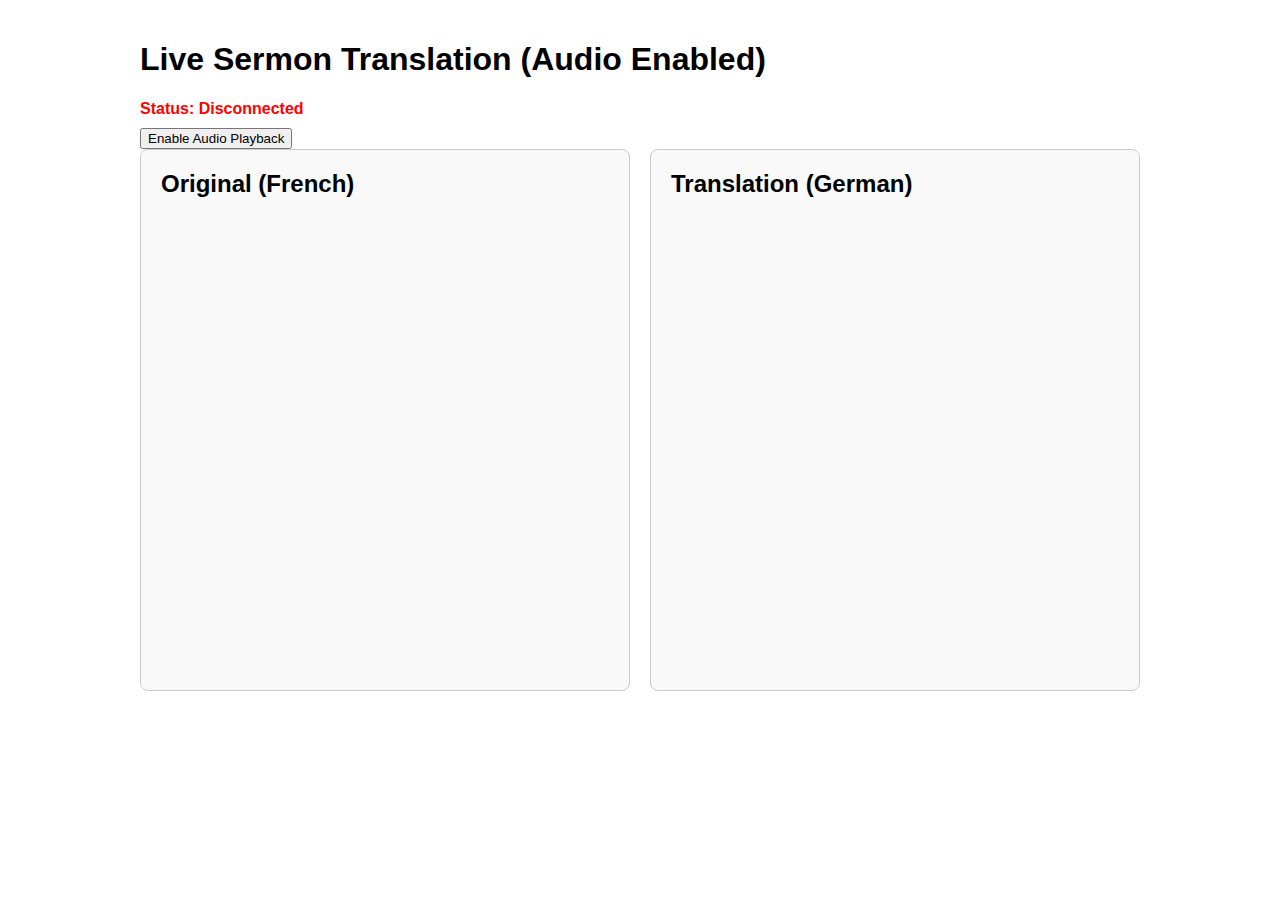
<file: test_client.html>
<!DOCTYPE html>
<html>

<head>
    <title>Sermon Translation Test (Audio)</title>
    <style>
        body {
            font-family: sans-serif;
            max-width: 1000px;
            margin: 0 auto;
            padding: 20px;
        }

        .container {
            display: flex;
            gap: 20px;
        }

        .box {
            flex: 1;
            border: 1px solid #ccc;
            padding: 20px;
            height: 500px;
            overflow-y: auto;
            background: #f9f9f9;
            border-radius: 8px;
        }

        h2 {
            margin-top: 0;
        }

        .final {
            color: black;
            margin-bottom: 10px;
        }

        .interim {
            color: #888;
            font-style: italic;
        }

        .translation {
            color: #0056b3;
            font-weight: 500;
            margin-bottom: 10px;
        }

        .status {
            margin-bottom: 10px;
            font-weight: bold;
        }
    </style>
</head>

<body>
    <h1>Live Sermon Translation (Audio Enabled)</h1>
    <div id="connection-status" class="status">Status: Disconnected</div>
    <button id="start-audio">Enable Audio Playback</button>

    <div class="container">
        <div class="box">
            <h2>Original (French)</h2>
            <div id="original-box">
                <div id="final-transcripts"></div>
                <div id="interim-transcript" class="interim"></div>
            </div>
        </div>
        <div class="box">
            <h2>Translation (German)</h2>
            <div id="translation-box"></div>
        </div>
    </div>

    <script>
        const statusDiv = document.getElementById('connection-status');
        const finalDiv = document.getElementById('final-transcripts');
        const interimDiv = document.getElementById('interim-transcript');
        const translationDiv = document.getElementById('translation-box');
        const startAudioBtn = document.getElementById('start-audio');

        let audioContext;
        let nextStartTime = 0;

        startAudioBtn.onclick = () => {
            audioContext = new (window.AudioContext || window.webkitAudioContext)();
            startAudioBtn.disabled = true;
            startAudioBtn.innerText = "Audio Enabled";
        };

        const ws = new WebSocket("ws://localhost:8000/ws/transcripts");
        ws.binaryType = "arraybuffer";

        ws.onopen = () => {
            statusDiv.innerText = "Status: Connected";
            statusDiv.style.color = "green";
        };

        ws.onmessage = async (event) => {
            if (typeof event.data === "string") {
                // Handle Text (JSON)
                const data = JSON.parse(event.data);

                if (data.type === 'transcript') {
                    if (data.is_final) {
                        const p = document.createElement('div');
                        p.className = 'final';
                        p.innerText = data.text;
                        finalDiv.appendChild(p);
                        interimDiv.innerText = "";
                        finalDiv.parentElement.scrollTop = finalDiv.parentElement.scrollHeight;
                    } else {
                        interimDiv.innerText = data.text;
                    }
                } else if (data.type === 'translation') {
                    const p = document.createElement('div');
                    p.className = 'translation';
                    p.innerText = data.text;
                    translationDiv.appendChild(p);
                    translationDiv.scrollTop = translationDiv.scrollHeight;
                }
            } else {
                // Handle Audio (Binary)
                if (!audioContext) return;

                try {
                    // Decode MP3 chunk from ElevenLabs
                    const audioBuffer = await audioContext.decodeAudioData(event.data);

                    const source = audioContext.createBufferSource();
                    source.buffer = audioBuffer;
                    source.connect(audioContext.destination);

                    // Schedule playback
                    const currentTime = audioContext.currentTime;
                    if (nextStartTime < currentTime) {
                        nextStartTime = currentTime;
                    }
                    source.start(nextStartTime);
                    nextStartTime += audioBuffer.duration;
                } catch (e) {
                    console.error("Error decoding audio chunk:", e);
                }
            }
        };

        ws.onclose = () => {
            statusDiv.innerText = "Status: Disconnected";
            statusDiv.style.color = "red";
        };
    </script>
</body>

</html>
</file>
